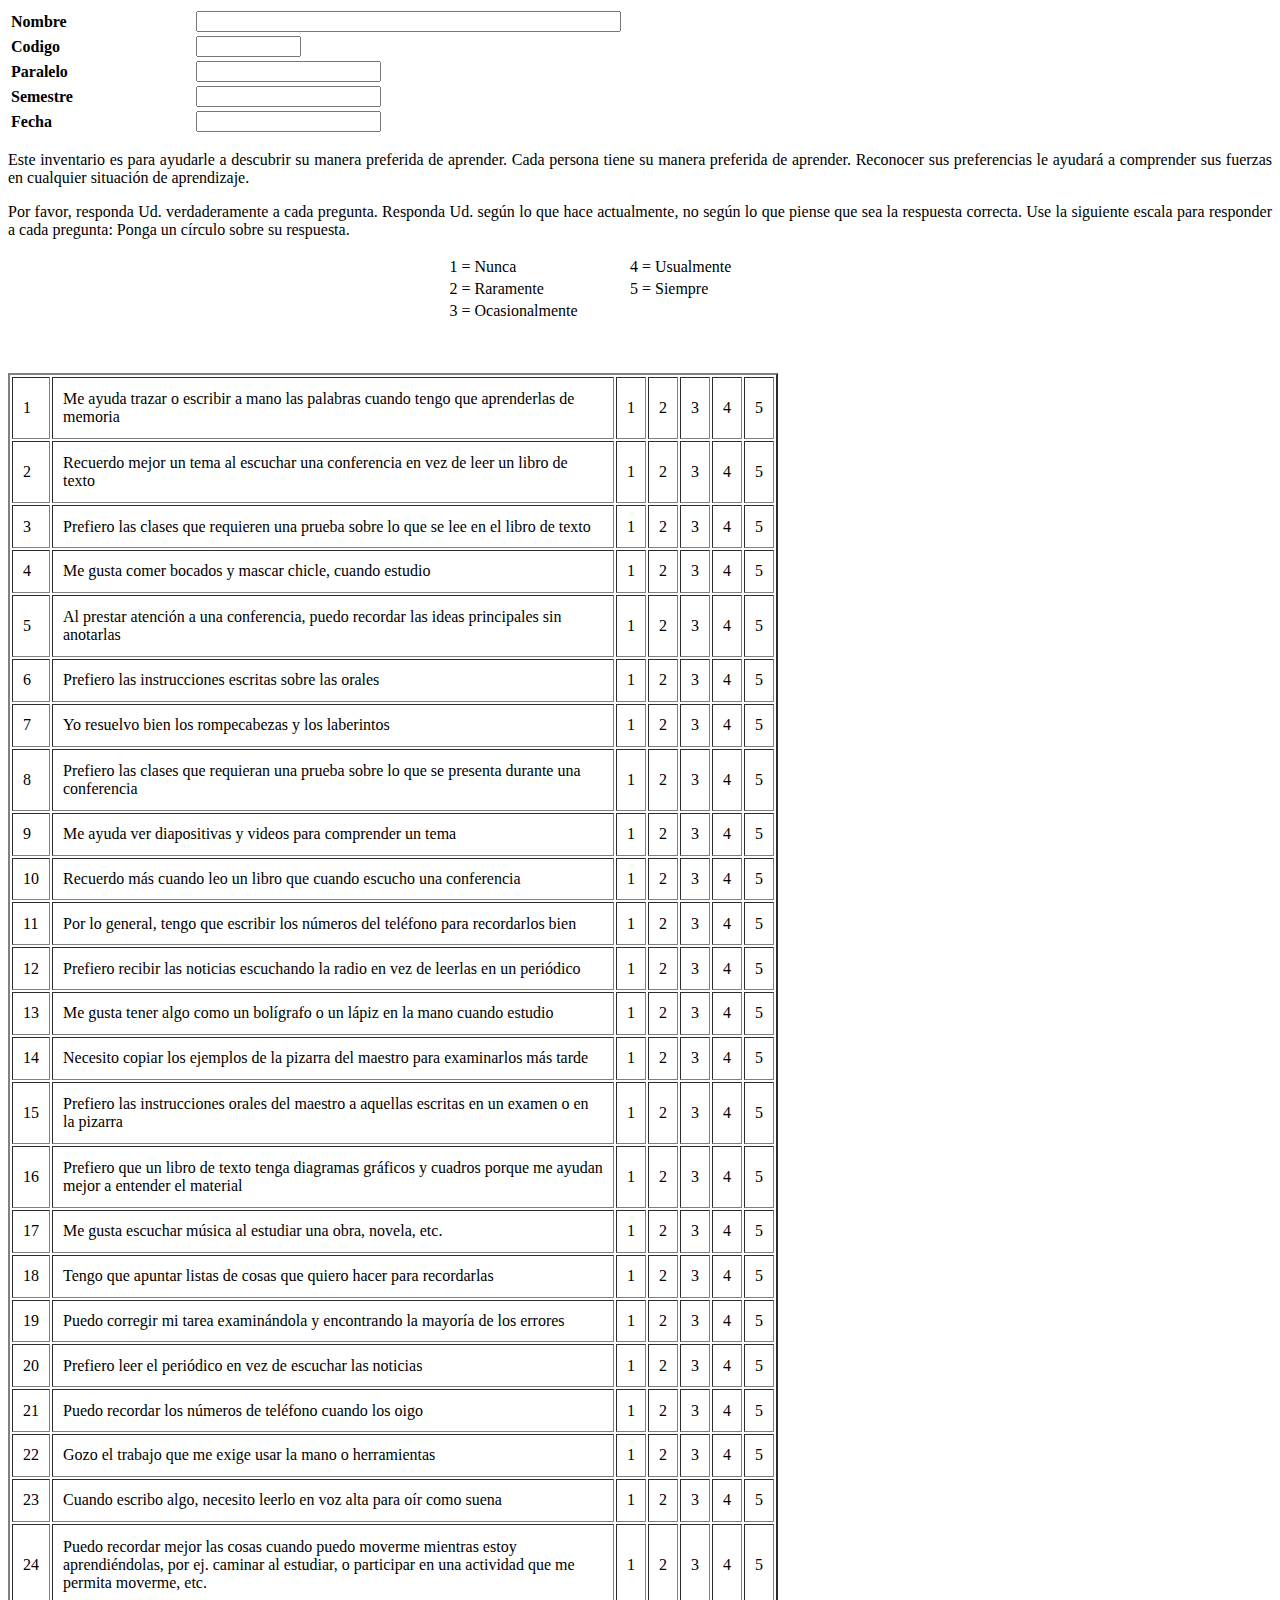
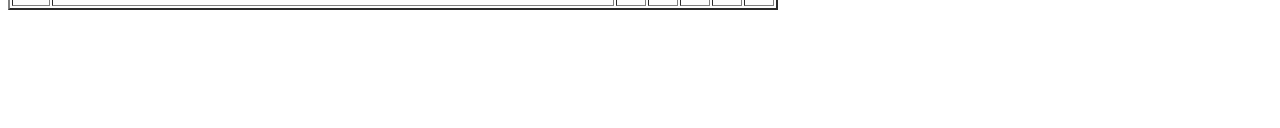
<file: cuestionario.html>
<!DOCTYPE html PUBLIC "-//W3C//DTD XHTML 1.0 Transitional//EN" "http://www.w3.org/TR/xhtml1/DTD/xhtml1-transitional.dtd">
<html xmlns="http://www.w3.org/1999/xhtml">
<head>
<meta http-equiv="Content-Type" content="text/html; charset=utf-8" />
<title>Documento sin título</title>
</head>

<body>
<form id="form1" name="form1" method="post" action="">
  <table width="722" border="0">
    <tr>
      <th width="181" scope="row"><label for="nombre">
        <div align="left">Nombre</div>
      </label></th>
      <td width="531"><input name="nombre" type="text" id="nombre" size="50" maxlength="50" /></td>
    </tr>
    <tr>
      <th scope="row"><label for="codigo">
        <div align="left">Codigo</div>
      </label></th>
      <td><input name="codigo" type="text" id="codigo" size="10" /></td>
    </tr>
    <tr>
      <th scope="row"><label for="paralelo">
        <div align="left">Paralelo</div>
      </label></th>
      <td><input type="text" name="paralelo" id="paralelo" /></td>
    </tr>
    <tr>
      <th scope="row"><label for="semestre">
        <div align="left">Semestre</div>
      </label></th>
      <td><input type="text" name="semestre" id="semestre" /></td>
    </tr>
    <tr>
      <th scope="row"><label for="fecha">
        <div align="left">Fecha</div>
      </label></th>
      <td><input type="text" name="fecha" id="fecha" /></td>
    </tr>
  </table>
  <p align="justify">Este  inventario es para ayudarle a descubrir su manera preferida de aprender. Cada  persona tiene su manera preferida de aprender. Reconocer sus preferencias le  ayudará a comprender sus fuerzas en cualquier situación de aprendizaje. </p>
  <p align="justify">Por  favor, responda Ud. verdaderamente a cada pregunta. Responda Ud. según lo que  hace actualmente, no según lo que piense que sea la respuesta correcta. Use la siguiente  escala para responder a cada pregunta: Ponga un círculo sobre su respuesta. </p>
  <div align="center">
    <table width="387" border="0" cellpadding="1">
      <tr>
        <td width="124"> 1 = Nunca</td>
        <td width="141">4 = Usualmente</td>
      </tr>
      <tr>
        <td>2 = Raramente</td>
        <td>5 = Siempre</td>
      </tr>
      <tr>
        <td>3 = Ocasionalmente</td>
        <td>&nbsp;</td>
      </tr>
    </table>
    <p><br clear="all" />
    </p>
  </div>
</form>
<form id="form2" name="form2" method="post" action="">
  <table width="770" height="1237" border="2" cellpadding="10">
    <tr>
      <td width="16">1</td>
      <td width="540">Me ayuda trazar o escribir a mano las palabras cuando  tengo que aprenderlas de memoria</td>
      <td width="8">1</td>
      <td width="8">2</td>
      <td width="8">3</td>
      <td width="8">4</td>
      <td width="8">5</td>
    </tr>
    <tr>
      <td>2</td>
      <td>Recuerdo mejor un tema al escuchar una    conferencia en vez de leer un libro de texto</td>
      <td>1</td>
      <td>2</td>
      <td>3</td>
      <td>4</td>
      <td>5</td>
    </tr>
    <tr>
      <td>3</td>
      <td>Prefiero las clases que requieren una    prueba sobre lo que se lee en el libro de texto</td>
      <td>1</td>
      <td>2</td>
      <td>3</td>
      <td>4</td>
      <td>5</td>
    </tr>
    <tr>
      <td>4</td>
      <td>Me gusta comer bocados y mascar chicle,    cuando estudio</td>
      <td>1</td>
      <td>2</td>
      <td>3</td>
      <td>4</td>
      <td>5</td>
    </tr>
    <tr>
      <td>5</td>
      <td>Al prestar atención a una conferencia, puedo recordar  las ideas principales sin anotarlas</td>
      <td>1</td>
      <td>2</td>
      <td>3</td>
      <td>4</td>
      <td>5</td>
    </tr>
    <tr>
      <td>6</td>
      <td>Prefiero las instrucciones escritas sobre las orales</td>
      <td>1</td>
      <td>2</td>
      <td>3</td>
      <td>4</td>
      <td>5</td>
    </tr>
    <tr>
      <td>7</td>
      <td>Yo resuelvo bien los rompecabezas y los laberintos</td>
      <td>1</td>
      <td>2</td>
      <td>3</td>
      <td>4</td>
      <td>5</td>
    </tr>
    <tr>
      <td>8</td>
      <td>Prefiero las clases que requieran una prueba sobre lo  que se presenta durante una conferencia</td>
      <td>1</td>
      <td>2</td>
      <td>3</td>
      <td>4</td>
      <td>5</td>
    </tr>
    <tr>
      <td>9</td>
      <td>Me ayuda ver diapositivas y videos para comprender un  tema</td>
      <td>1</td>
      <td>2</td>
      <td>3</td>
      <td>4</td>
      <td>5</td>
    </tr>
    <tr>
      <td>10</td>
      <td>Recuerdo más cuando leo un libro que cuando escucho  una conferencia</td>
      <td>1</td>
      <td>2</td>
      <td>3</td>
      <td>4</td>
      <td>5</td>
    </tr>
    <tr>
      <td>11</td>
      <td>Por lo general, tengo que escribir los números del  teléfono para recordarlos bien</td>
      <td>1</td>
      <td>2</td>
      <td>3</td>
      <td>4</td>
      <td>5</td>
    </tr>
    <tr>
      <td>12</td>
      <td>Prefiero recibir las noticias escuchando la radio en  vez de leerlas en un periódico</td>
      <td>1</td>
      <td>2</td>
      <td>3</td>
      <td>4</td>
      <td>5</td>
    </tr>
    <tr>
      <td>13</td>
      <td>Me gusta tener algo como un bolígrafo o un lápiz en la  mano cuando estudio</td>
      <td>1</td>
      <td>2</td>
      <td>3</td>
      <td>4</td>
      <td>5</td>
    </tr>
    <tr>
      <td>14</td>
      <td>Necesito copiar los ejemplos de la pizarra del maestro  para examinarlos más tarde</td>
      <td>1</td>
      <td>2</td>
      <td>3</td>
      <td>4</td>
      <td>5</td>
    </tr>
    <tr>
      <td>15</td>
      <td>Prefiero las instrucciones orales del maestro a  aquellas escritas en un examen o en la pizarra</td>
      <td>1</td>
      <td>2</td>
      <td>3</td>
      <td>4</td>
      <td>5</td>
    </tr>
    <tr>
      <td>16</td>
      <td>Prefiero que un libro de texto tenga diagramas  gráficos y cuadros porque me ayudan mejor a entender el material</td>
      <td>1</td>
      <td>2</td>
      <td>3</td>
      <td>4</td>
      <td>5</td>
    </tr>
    <tr>
      <td>17</td>
      <td>Me gusta escuchar música al estudiar una obra, novela,  etc.</td>
      <td>1</td>
      <td>2</td>
      <td>3</td>
      <td>4</td>
      <td>5</td>
    </tr>
    <tr>
      <td>18</td>
      <td>Tengo que apuntar listas de cosas que quiero hacer  para recordarlas</td>
      <td>1</td>
      <td>2</td>
      <td>3</td>
      <td>4</td>
      <td>5</td>
    </tr>
    <tr>
      <td>19</td>
      <td>Puedo corregir mi tarea examinándola y encontrando la  mayoría de los errores</td>
      <td>1</td>
      <td>2</td>
      <td>3</td>
      <td>4</td>
      <td>5</td>
    </tr>
    <tr>
      <td>20</td>
      <td>Prefiero leer el periódico en vez de escuchar las  noticias</td>
      <td>1</td>
      <td>2</td>
      <td>3</td>
      <td>4</td>
      <td>5</td>
    </tr>
    <tr>
      <td>21</td>
      <td>Puedo recordar los números de teléfono cuando los oigo</td>
      <td>1</td>
      <td>2</td>
      <td>3</td>
      <td>4</td>
      <td>5</td>
    </tr>
    <tr>
      <td>22</td>
      <td>Gozo el trabajo que me exige usar la mano o  herramientas</td>
      <td>1</td>
      <td>2</td>
      <td>3</td>
      <td>4</td>
      <td>5</td>
    </tr>
    <tr>
      <td>23</td>
      <td>Cuando escribo algo, necesito leerlo en voz alta para  oír como suena</td>
      <td>1</td>
      <td>2</td>
      <td>3</td>
      <td>4</td>
      <td>5</td>
    </tr>
    <tr>
      <td height="60">24</td>
      <td>Puedo recordar mejor las cosas cuando puedo moverme  mientras estoy aprendiéndolas, por ej. caminar al estudiar, o participar en una  actividad que me permita moverme, etc.</td>
      <td>1</td>
      <td>2</td>
      <td>3</td>
      <td>4</td>
      <td>5</td>
    </tr>
  </table>
  <p>&nbsp;</p>
  <p>&nbsp;</p>
  <p>&nbsp;</p>
</form>
</body>
</html>
</file>
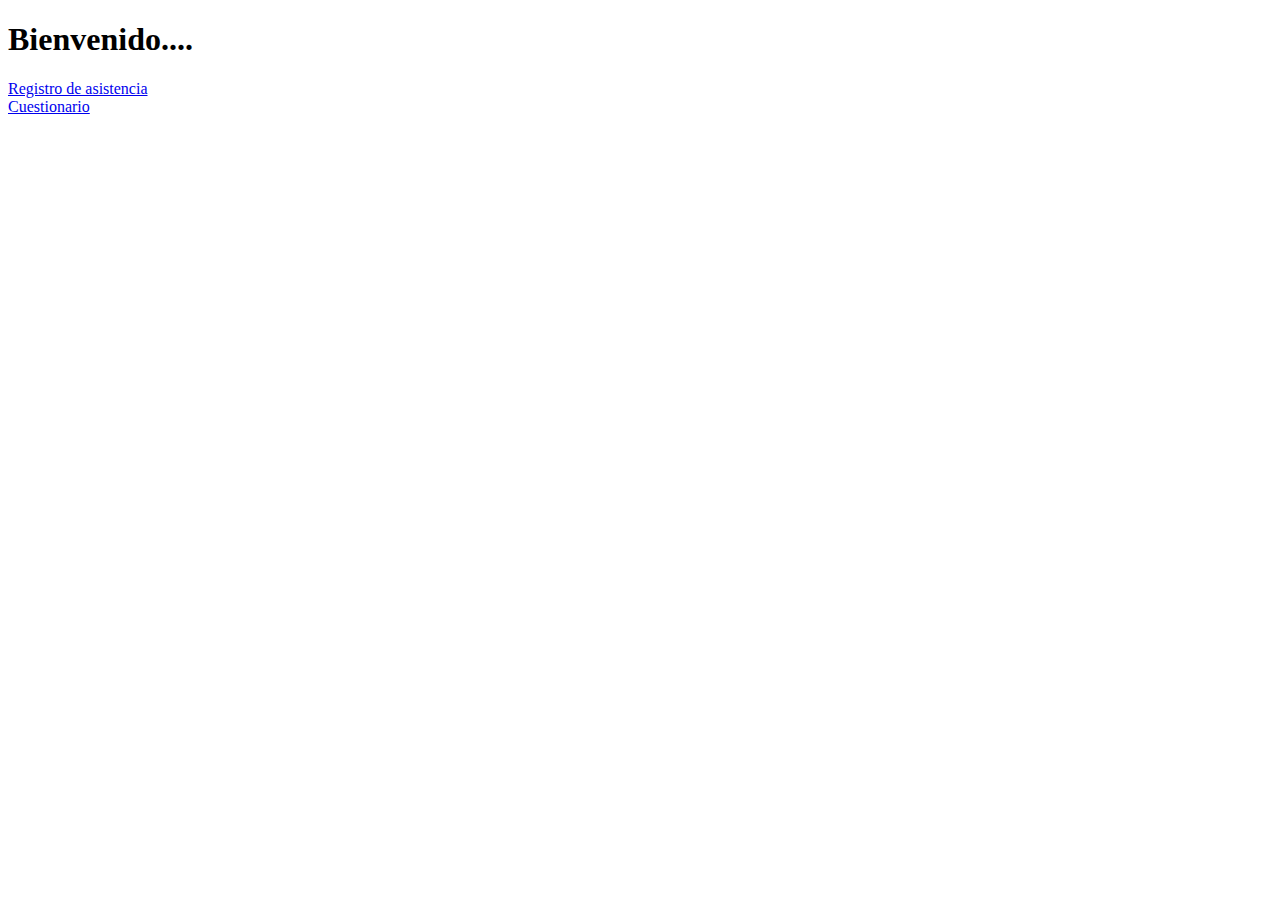
<file: menu.html>
<!DOCTYPE html>
<html>
<head>
	<title>MENU</title>
</head>
<body>
	<header><h1>Bienvenido....</h1></header>
	<nav>
		<li>
			<a href="Registro de Asistencia.html">Registro de asistencia</a>
		</li>
        <li>
            <a href="cuestionario.html">Cuestionario</a>
        </li>
	</nav>
</body>
</html>
</file>
